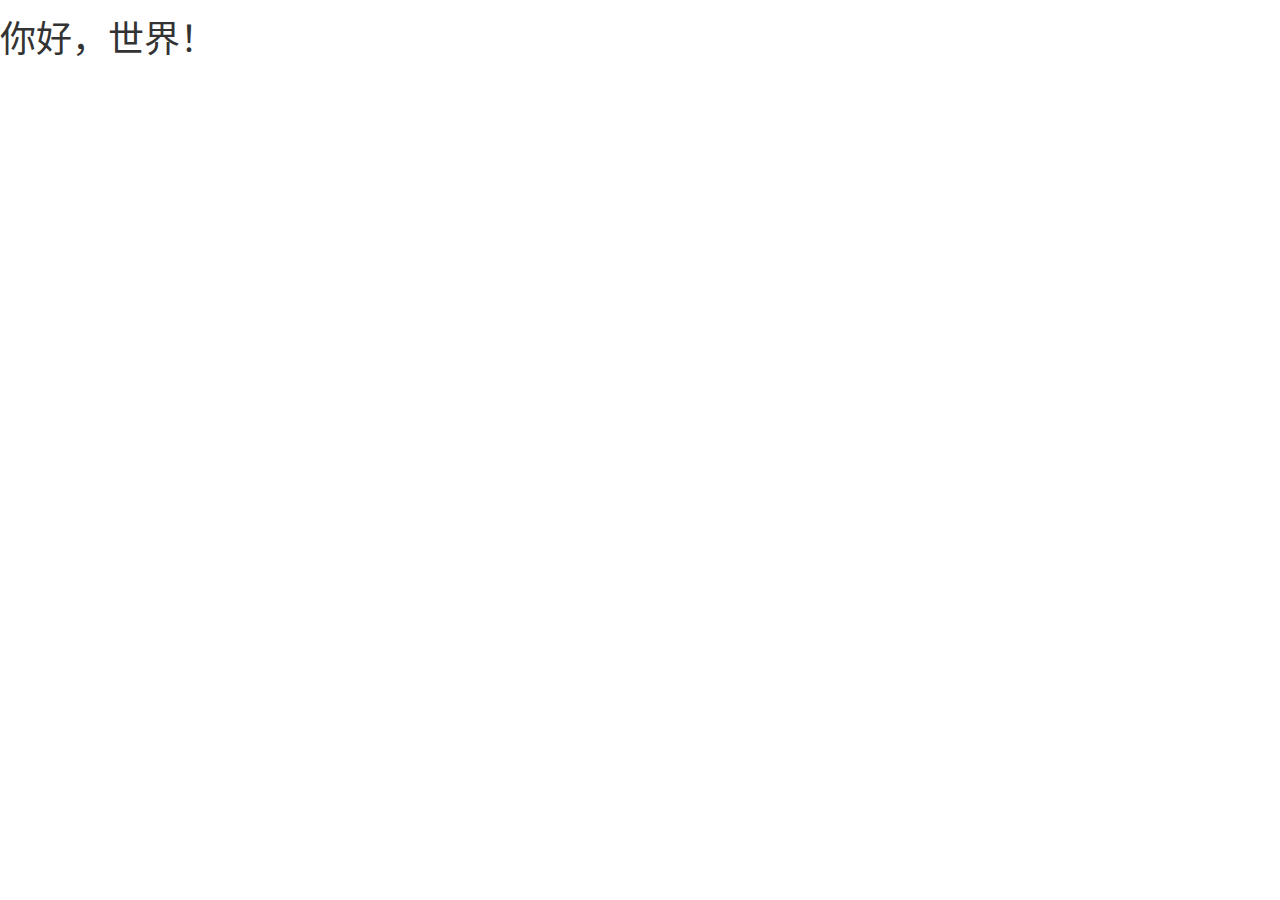
<file: Bootstrap/index.html>
<!doctype html>
<html lang="zh-CN">
  <head>
    <meta charset="utf-8">
    <meta http-equiv="X-UA-Compatible" content="IE=edge">
    <meta name="viewport" content="width=device-width, initial-scale=1,user-scalable=no">
    <!-- 上述3个meta标签*必须*放在最前面，任何其他内容都*必须*跟随其后！ -->
    <title>Bootstrap 101 Template</title>

    <!-- Bootstrap -->
    <link rel="stylesheet" href="https://stackpath.bootstrapcdn.com/bootstrap/3.4.1/css/bootstrap.min.css" integrity="sha384-HSMxcRTRxnN+Bdg0JdbxYKrThecOKuH5zCYotlSAcp1+c8xmyTe9GYg1l9a69psu" crossorigin="anonymous">

    <!-- HTML5 shim 和 Respond.js 是为了让 IE8 支持 HTML5 元素和媒体查询（media queries）功能 -->
    <!-- 警告：通过 file:// 协议（就是直接将 html 页面拖拽到浏览器中）访问页面时 Respond.js 不起作用 -->
    <!--[if lt IE 9]>
      <script src="https://cdn.jsdelivr.net/npm/html5shiv@3.7.3/dist/html5shiv.min.js"></script>
      <script src="https://cdn.jsdelivr.net/npm/respond.js@1.4.2/dest/respond.min.js"></script>
    <![endif]-->
  </head>
  <body>
    <h1>你好，世界！</h1>

    <!-- jQuery (Bootstrap 的所有 JavaScript 插件都依赖 jQuery，所以必须放在前边) -->
    <script src="https://cdn.jsdelivr.net/npm/jquery@1.12.4/dist/jquery.min.js" integrity="sha384-nvAa0+6Qg9clwYCGGPpDQLVpLNn0fRaROjHqs13t4Ggj3Ez50XnGQqc/r8MhnRDZ" crossorigin="anonymous"></script>
    <!-- 加载 Bootstrap 的所有 JavaScript 插件。你也可以根据需要只加载单个插件。 -->
    <script src="https://stackpath.bootstrapcdn.com/bootstrap/3.4.1/js/bootstrap.min.js" integrity="sha384-aJ21OjlMXNL5UyIl/XNwTMqvzeRMZH2w8c5cRVpzpU8Y5bApTppSuUkhZXN0VxHd" crossorigin="anonymous"></script>
  </body>
</html>
</file>
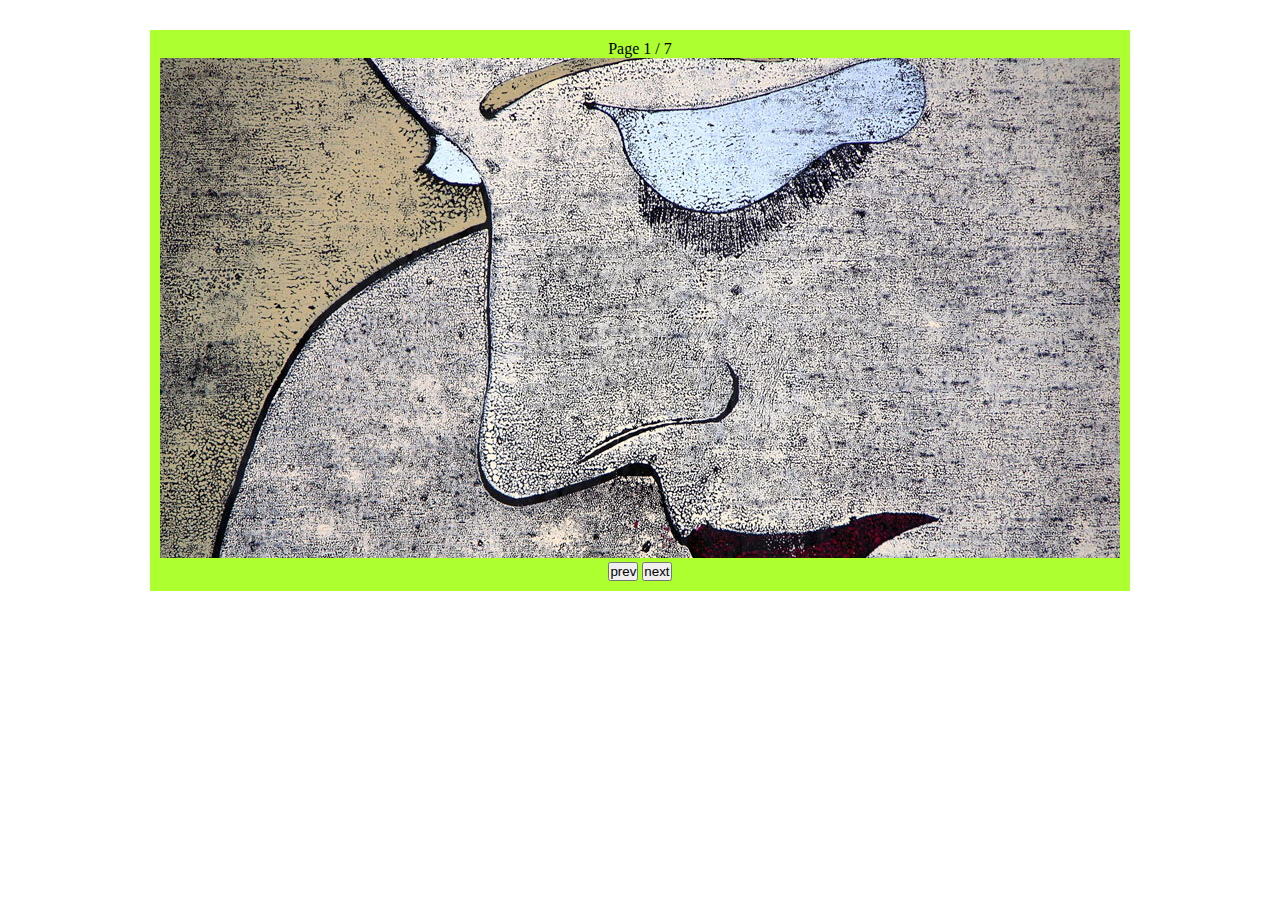
<file: HTML5_CSS3_JS/picReview/index.html>
<!DOCTYPE html>
<html lang="en">

<head>
    <meta charset="UTF-8">
    <meta http-equiv="X-UA-Compatible" content="IE=edge">
    <meta name="viewport" content="width=device-width, initial-scale=1.0">
    <title>Pictures Review Tool</title>
    <style>
        * {
            margin: 0;
            padding: 0;
        }

        #outer {
            width: 960px;
            margin: 30px auto;
            padding: 10px;
            background-color: greenyellow;
            text-align: center;
        }
    </style>
    <script>
        window.onload = function () {

            var prev = document.getElementById("prev");
            var next = document.getElementById("next");
            var img = document.getElementsByTagName("img")[0];
            var imgArr = ["img/1.jpg", "img/2.jpg", "img/3.jpg", "img/4.jpg", "img/5.jpg", "img/6.jpg", "img/7.jpg"];
            var index = 0;
            next.onclick = function () {
                if(index == imgArr.length -1){
                    index = 0;
                }else{
                    index ++;
                }
                img.src = imgArr[index];
                pageNum.innerHTML="Page " + (index+1) + " / " + (imgArr.length); 
            }
            prev.onclick = function () {
                if(index == 0){
                    index = imgArr.length-1;
                }else{
                    index --;
                }
                img.src = imgArr[index];
                pageNum.innerHTML="Page " + (index+1) + " / " + (imgArr.length); 
            }

            var pageNum = document.getElementById("caption");
            pageNum.innerHTML="Page " + (index+1) + " / " + (imgArr.length); 
        }
    </script>
</head>

<body>
    <div id="outer">
        <p id=caption>Caption</p>
        <img src="img/1.jpg" alt="Pict">
        <button id="prev">prev</button>
        <button id="next">next</button>
    </div>
</body>

</html>
</file>
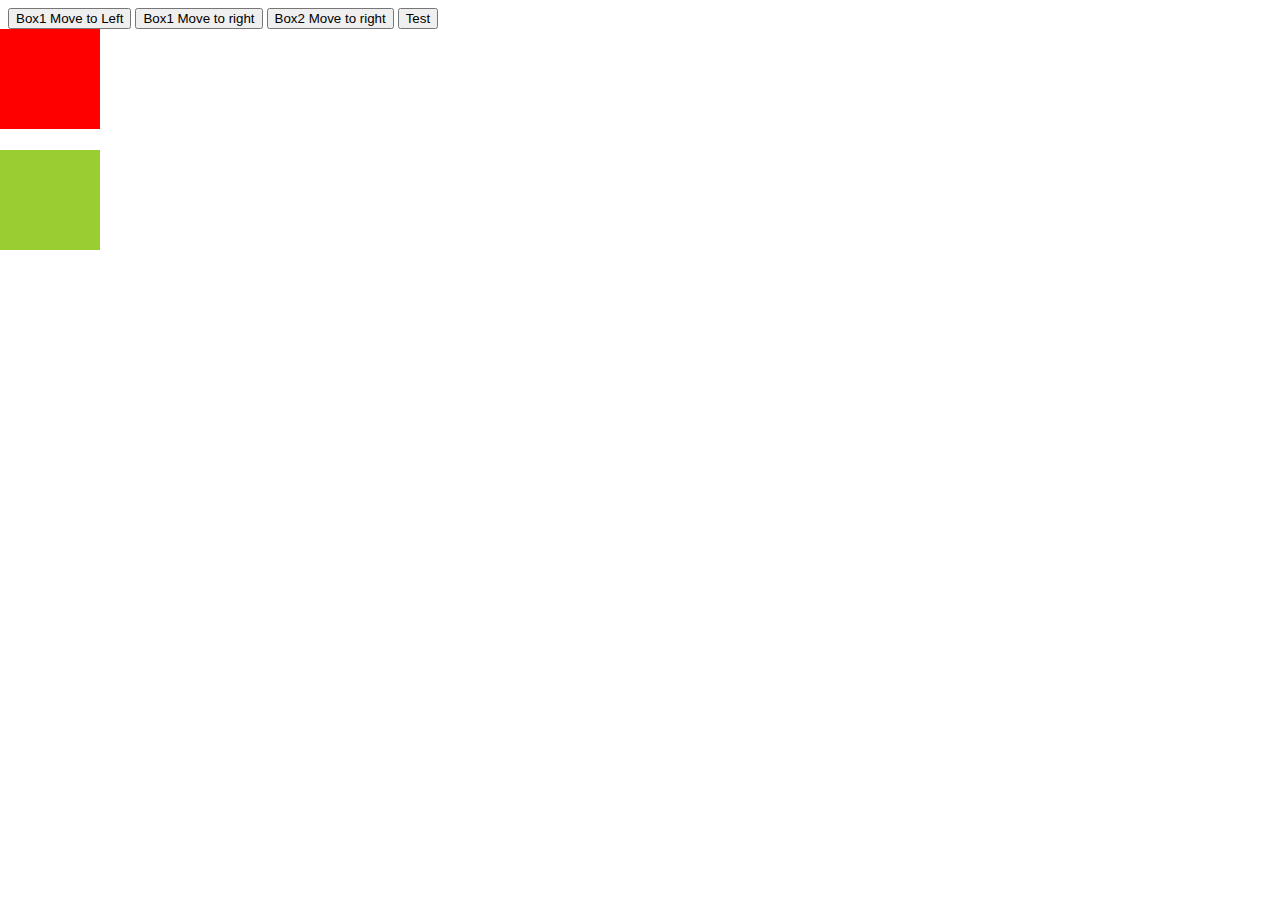
<file: HTML5_CSS3_JS/bom/block_movement1.html>
<!DOCTYPE html>
<html lang="en">

<head>
    <meta charset="UTF-8">
    <meta http-equiv="X-UA-Compatible" content="IE=edge">
    <meta name="viewport" content="width=device-width, initial-scale=1.0">
    <title>Keyboard Event Move Smoothly</title>
    <style>
        #box1 {
            width: 100px;
            height: 100px;
            left: 0px;
            background-color: red;
            position: absolute;
        }

        #box2 {
            width: 100px;
            height: 100px;
            left: 0px;
            top: 150px;
            background-color: yellowgreen;
            position: absolute;
        }
    </style>
    <script src="../js/tools.js"></script>
    <script>

        window.onload = function () {
            var box1 = document.getElementById("box1");
            var btn01 = document.getElementById("btn01");
            var btn02 = document.getElementById("btn02");
            var btn03 = document.getElementById("btn03");
            var btn04 = document.getElementById("btn04");

            btn01.onclick = function () {
                move(box1, "left",800, 10);
            }
            btn02.onclick = function () {
                move(box1, "left",0, 10);
            }
            btn03.onclick = function () {
                move(box2, "left",800, 10);
            }
            btn04.onclick = function () {
                // move(box2, "width",800, 10);
                // move(box2, "top",800, 10);
                // move(box2, "height",800, 10);
                move(box2, "width",400, 10,function(){
                    move(box2, "height",400, 10,function(){

                    });
                });
            }
        }
    </script>
</head>

<body>
    <button id="btn01">Box1 Move to Left</button>
    <button id="btn02">Box1 Move to right</button>
    <button id="btn03">Box2 Move to right</button>
    <button id="btn04">Test</button>
    <div id="box1"></div>
    <div id="box2"></div>
</body>

</html>
</file>
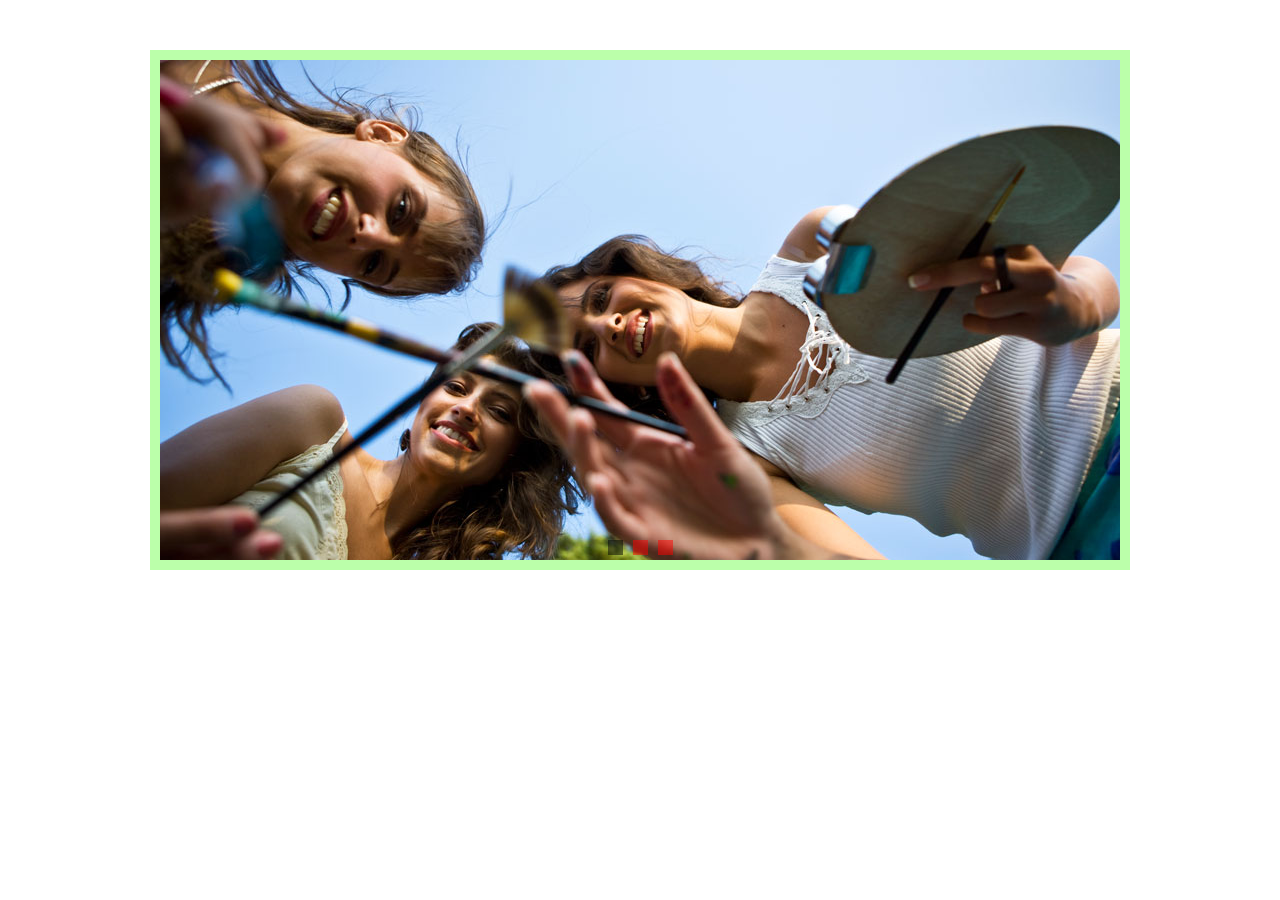
<file: HTML5_CSS3_JS/bom/carousel.html>
<!DOCTYPE html>
<html lang="en">

<head>
    <meta charset="UTF-8">
    <title>Pic Loop</title>
    <style>
        * {
            margin: 0;
            padding: 0;
        }

        #outer {
            width: 980px;
            height: 500px;
            margin: 50px auto;
            background-color: #bfa;
            padding: 10px 0;
            position: relative;
            overflow: hidden;
        }

        #imgList {
            list-style: none;
            /* setup width for ul */
            width: 3000px;
            position: absolute;
            left: 0px;

        }

        #imgList li {
            /* setup float */
            float: left;
            /* setup margin */
            margin: 0 10px;

        }

        /* setup naviPoints  */
        #navDiv {
            position: absolute;
            /* setup position */
            bottom: 15px;
            /* centerlize:
                outer width = 980
                navDiv width = 85;
                (980 - 85) /2 = 447.5*/
            /* left : 447px; */
        }

        #navDiv a {
            float: left;
            width: 15px;
            height: 15px;
            background-color: red;
            margin: 0 5px;
            /* transparent setup */
            opacity: 0.5;
            /* compacity with IE8 */
            filter: alpha(opacity=50);
        }

        /* setup hover effect */
        #navDiv a:hover {
            background-color: darkblue;
        }
    </style>
    <!-- import tools.js (move function) -->
    <script src="../js/tools.js"></script>
    <script>
        window.onload = function () {
            var imgList = document.getElementById("imgList");
            // get all pictures
            var imgArr = document.getElementsByTagName("img");
            // set imgList width
            imgList.style.width = 980 * imgArr.length + "px";

            // setup navPoint located in center-bottom
            var navDiv = document.getElementById("navDiv");
            var outer = document.getElementById("outer");
            navDiv.style.left = (outer.offsetWidth - navDiv.offsetWidth) / 2 + "px";

            // initiate index
            var index = 0;
            // get a list
            var allA = document.getElementsByTagName("a");
            // setup choosen effect
            allA[index].style.backgroundColor = "black";

            /* click the href point, show the picture */
            for (let i = 0; i < allA.length; i++) {
                // mark the href/a tag with number
                allA[i].num = i;
                // bind onclick event function
                allA[i].onclick = function () {
                    // close autoChange interval
                    clearInterval(timer);
                    // get the href index value;
                    index = this.num;
                    // imgList.style.left = -index * 980 + "px";
                    // modify the backgroudColor of href point 
                    setA();
                    move(imgList, "left", -980 * index, 20, function () {
                        // after it moved to click one,then auto change
                        autoChange();
                    });

                }
                
            };
            autoChange();
            // function setA: reset href backgroud color
            function setA() {
                if (index >= imgArr.length-1) {
                    index =0;
                    // the last one is same to the first
                    // using CSS replace it to the first position
                    imgList.style.left = 0;
                }
                for (let i = 0; i < allA.length; i++) {
                    allA[i].style.backgroundColor = "";
                }
                allA[index].style.backgroundColor = "black";
            };

            var timer;
            // function autoChange: auto change pictures
            function autoChange() {
                timer = setInterval(function () {
                    // index++, change to next pict
                    index = ++index%imgArr.length;
                    move(imgList, "left", -980 * index, 50, function () {
                        setA();
                    });
                }, 2000);
            }
        }
    </script>
</head>

<body>
    <!-- div container -->
    <div id="outer">
        <!-- ul for storing pictures -->
        <ul id="imgList">
            <li><img src="./img/5.jpg"></li>
            <li><img src="./img/6.jpg"></li>
            <li><img src="./img/7.jpg"></li>
            <li><img src="./img/5.jpg"></li>
        </ul>
        <!-- create navi points -->
        <div id="navDiv">
            <a href="javescript:;"></a>
            <a href="javescript:;"></a>
            <a href="javescript:;"></a>
        </div>
    </div>
</body>

</html>
</file>
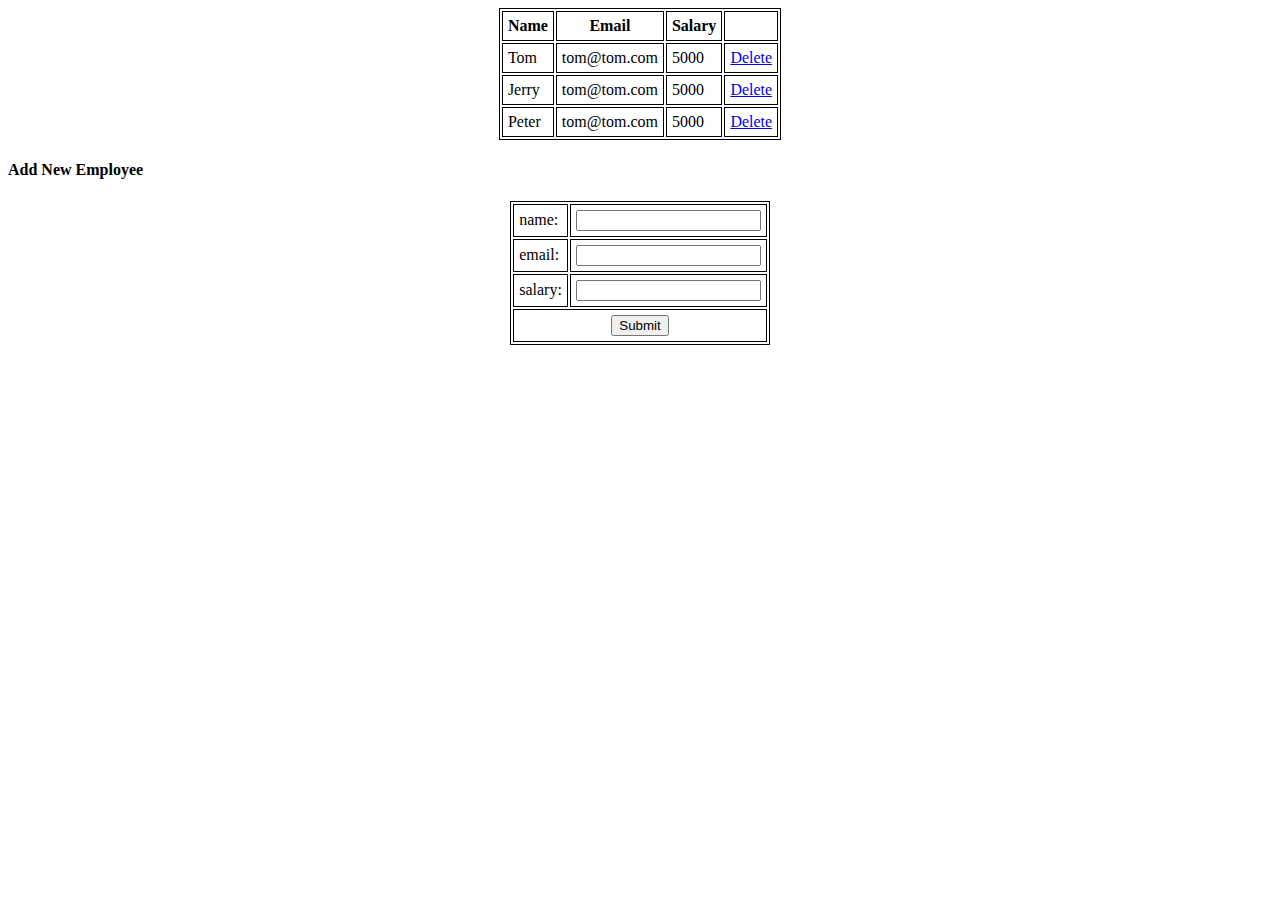
<file: HTML5_CSS3_JS/tableList/table.html>
<!DOCTYPE html>
<html lang="en">

<head>
    <meta charset="UTF-8">
    <meta http-equiv="X-UA-Compatible" content="IE=edge">
    <meta name="viewport" content="width=device-width, initial-scale=1.0">
    <title>dom practice</title>
    <link rel="stylesheet" type="text/css" href="./css.css">
    <script type="text/javascript">
        // Delete Function
        function delA() {
            // alert("hello  "+this)

            // THIS means that href you're clicking
            // After Click, Delete a row
            var tr = this.parentNode.parentNode;
            // var name = tr.getElementsByTagName("td")[0].innerHTML;
            var name = tr.children[0].innerHTML;

            var del = confirm("You're removing the information of: " + name);
            if (del) {
                tr.parentNode.removeChild(tr);
            }

            // Cancel link to other page
            return false;
        }

        window.onload = function () {
            // Delete employee
            var allA = document.getElementsByTagName("a");

            for (let i = 0; i < allA.length; i++) {
                allA[i].onclick = delA;
                
            }

            /* 
                Add employer information
            */
            var addEmpButton = document.getElementById("addEmpButton");
            addEmpButton.onclick = function () {
                // alert("Hello");
                var name = document.getElementById("empName").value;
                var email = document.getElementById("email").value;
                var salary = document.getElementById("salary").value;
                // alert(name+":"+email+":"+salary);
                /* <tr>
                    <td>Tom</td>
                    <td>tom@tom.com</td>
                    <td>5000</td>
                    <td><a href="javascript:;">Delete</a></td>
                </tr> */

                var tr = document.createElement("tr");
                
                // Method 1: create tr tag and then add it go table;
/*                 var nameTd = document.createElement("td");
                var emailTd = document.createElement("td");
                var salaryTd = document.createElement("td");
                var aTd = document.createElement("td");



                var nameText = document.createTextNode(name);
                var emailText = document.createTextNode(email);
                var salaryText = document.createTextNode(salary);
                var delText = document.createTextNode("Delete");

                nameTd.appendChild(nameText);
                emailTd.appendChild(emailText);
                salaryTd.appendChild(salaryText);
                a.appendChild(delText);
                aTd.appendChild(a);

                tr.appendChild(nameTd);
                tr.appendChild(emailTd);
                tr.appendChild(salaryTd);
                tr.appendChild(aTd);

                a.href = "javascript:;"
                */

                // Method 2: create tr tag by innerHTML content;

                tr.innerHTML = "<td>"+name+"</td>"+
                                "<td>"+email+"</td>"+
                                "<td>"+salary+"</td>"+
                                "<td><a href='javascript:;'>Delete</a></td>";

                // Bind onclick function for a tag
                var a = tr.getElementsByTagName("a")[0];
                a.onclick = delA;

                // tr.parentNode.parentNode.appendChild(tr);
                var table = document.getElementById("employeeTable");
                // Be careful! There is a tbody tag
                var tbody = table.getElementsByTagName("tbody")[0];
                tbody.appendChild(tr); 
                // return false;
            };

        };

    </script>
</head>

<body>
    <table id="employeeTable">
        <tr>
            <th>Name</th>
            <th>Email</th>
            <th>Salary</th>
            <th>&nbsp;</th>
        </tr>
        <tr>
            <td>Tom</td>
            <td>tom@tom.com</td>
            <td>5000</td>
            <td><a href="javascript:;">Delete</a></td>
        </tr>
        <tr>
            <td>Jerry</td>
            <td>tom@tom.com</td>
            <td>5000</td>
            <td><a href="javascript:;">Delete</a></td>
        </tr>
        <tr>
            <td>Peter</td>
            <td>tom@tom.com</td>
            <td>5000</td>
            <td><a href="javascript:;">Delete</a></td>
        </tr>
    </table>

    <div id="formDiv">
        <h4>Add New Employee</h4>
        <table>
            <tr>
                <td class="word">name:</td>
                <td class="inp">
                    <input type="text" name="empName" id="empName" />
                </td>
            </tr>
            <tr>
                <td class="word">email:</td>
                <td class="inp">
                    <input type="text" name="email" id="email" />
                </td>
            </tr>
            <tr>
                <td class="word">salary:</td>
                <td class="inp">
                    <input type="text" name="salary" id="salary" />
                </td>
            </tr>
            <tr>
                <td colspan="2" align="center">
                    <button id="addEmpButton" value="abc">
                        Submit
                    </button>
                </td>
            </tr>

        </table>
    </div>
</body>

</html>
</file>
<file: HTML5_CSS3_JS/tableList/css.css>
table{
    margin: 0 auto;
    border:1px solid ;
    
}
th, td{
    border:1px solid ;
    padding: 5px;
}

div{
    margin: 0 auto;
    display: block;
    
}
</file>
